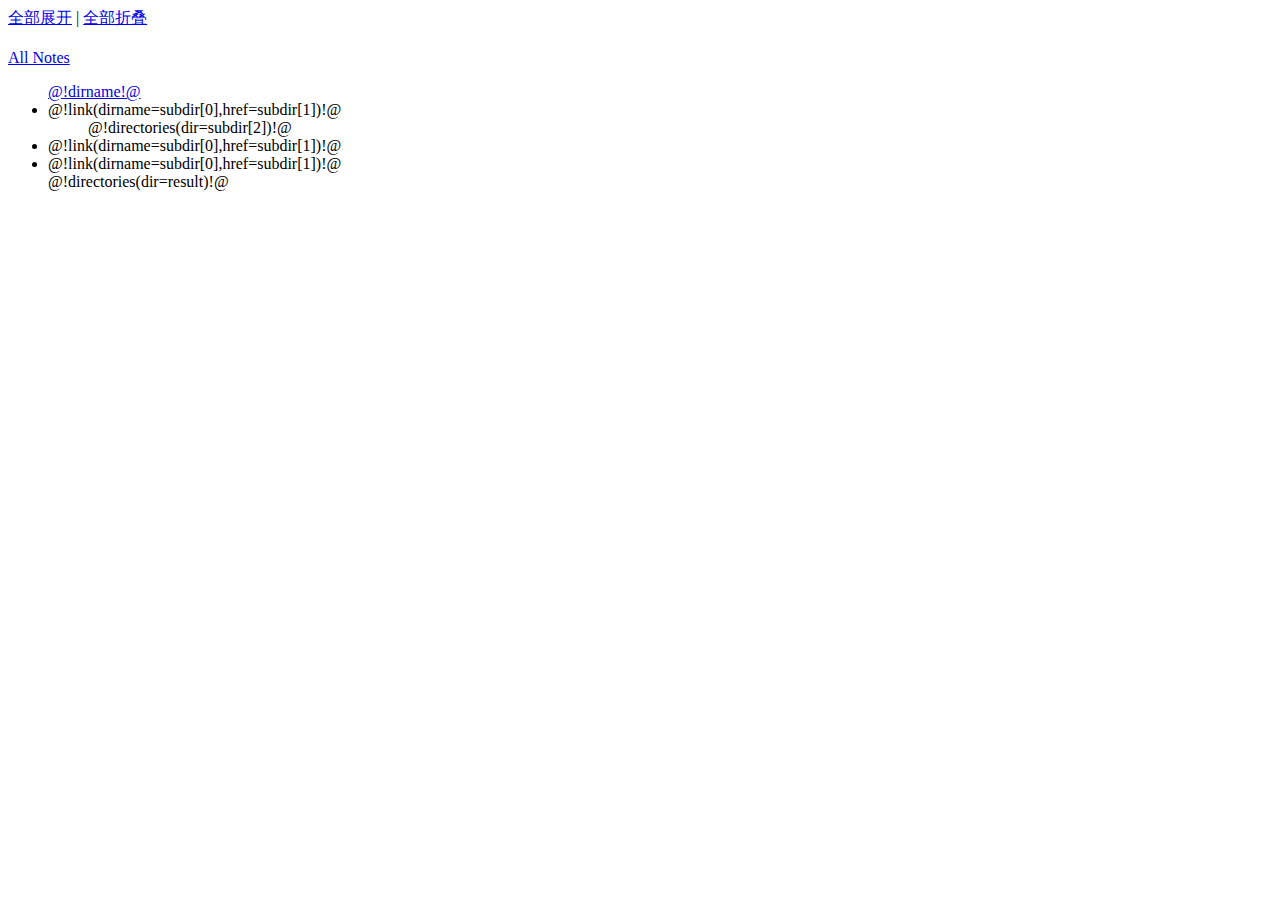
<file: template/directories.html>
<!DOCTYPE html PUBLIC "-//W3C//DTD XHTML 1.0 Strict//EN" "http://www.w3.org/TR/xhtml1/DTD/xhtml1-strict.dtd">
<html xmlns="http://www.w3.org/1999/xhtml">
<head>
	<title>Directores</title>
	<link rel="stylesheet" href="http://jquery.bassistance.de/treeview/jquery.treeview.css" />
	<link rel="stylesheet" href="http://jquery.bassistance.de/treeview/demo/screen.css" />
	<script src="http://jquery.bassistance.de/treeview/lib/jquery.js" type="text/javascript"></script>
	<script src="http://jquery.bassistance.de/treeview/lib/jquery.cookie.js" type="text/javascript"></script>
	<script src="http://jquery.bassistance.de/treeview/jquery.treeview.js" type="text/javascript"></script>
	<script type="text/javascript">
		$(function() {
			$("#tree").treeview({
				collapsed: true,
				animated: "fast",
				control:"#sidetreecontrol",
				prerendered: true,
				persist: "location"
			});
		})
	</script>
</head>
<body>
    <div id="sidetreecontrol"> <a href="?#">全部展开</a> | <a href="?#">全部折叠</a> </div>
    <div style="margin-top:20px"></div>
    <div> <a href="/notes/" target="note_list">All Notes</a></div>
    <ul class="treeview" id="tree">
        <!--(macro link)-->
        <a href="/notes@!href!@" target="note_list">@!dirname!@</a>
        <!--(end)-->
        <!--(macro directories)-->
            <!--(for index, subdir in enumerate(dir))-->
                <!--(if len(subdir[2])>0)-->
                <li class="expandable">
                    <div class="hitarea collapsable-hitarea"></div> @!link(dirname=subdir[0],href=subdir[1])!@
                <ul>
                    @!directories(dir=subdir[2])!@
                </ul>
                </li>
                <!--(elif index==len(dir)-1)-->
                <li class="last">@!link(dirname=subdir[0],href=subdir[1])!@ </li>
                <!--(else)-->
                <li>@!link(dirname=subdir[0],href=subdir[1])!@ </li>
                <!--(end)-->
            <!--(end)-->
        <!--(end)-->
        @!directories(dir=result)!@
    </ul>
</body>

</html>
</file>
